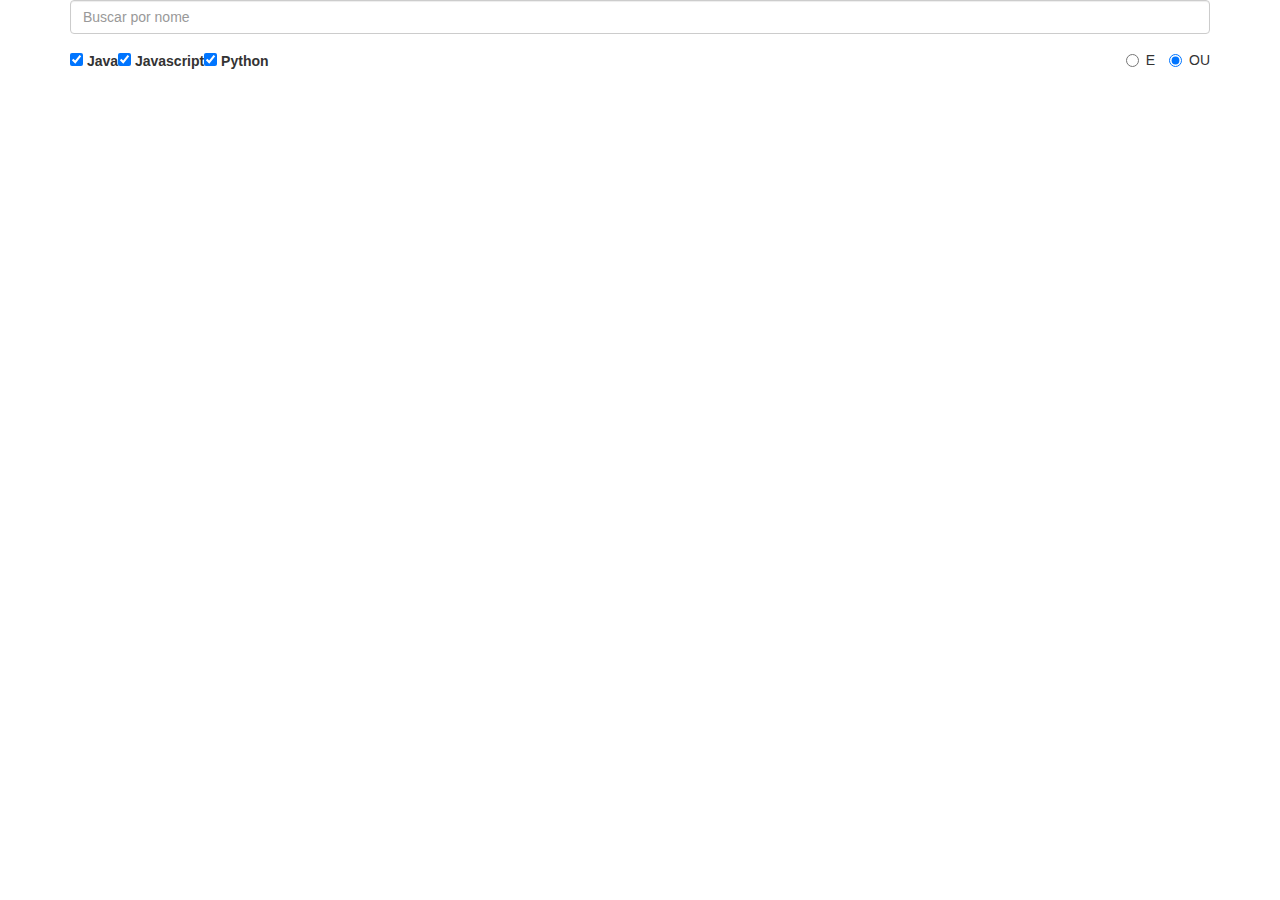
<file: index.html>
<!DOCTYPE html>
<html lang="pt-BR">
<head>
    <meta charset="UTF-8">
    <meta name="viewport" content="width=device-width, initial-scale=1.0">
    <title>Desafio Módulo 01</title>
    <link rel="stylesheet" href="https://maxcdn.bootstrapcdn.com/bootstrap/3.3.7/css/bootstrap.min.css">
    <link rel="stylesheet" href="./css/styles.css">
</head>
<body>
    <div class="container">
        
        <div class="row">
            <div class="col-xs-12">
                <div class="form-group">
                    <input type="text" placeholder="Buscar por nome" class="form-control" id="inputName">
                </div>
            </div>
        </div>
        
        <div class="row"  id="filterOptions">
            <div class="col-xs-6">
                <div id="checkboxes"></div>    
            </div>
            <div class="col-xs-6 text-right">
                <div id="radioButtons">
                    <label class="radio-inline">
                        <input type="radio" name="radioGroup" id="radioAnd"> E
                    </label>
                    <label class="radio-inline">
                        <input type="radio" name="radioGroup" id="radioOr" checked> OU
                    </label>
                </div>
            </div>
        </div>

        <div id="divDevs"></div>

    </div>

    <script src="https://code.jquery.com/jquery-3.5.1.min.js"></script>
    <script src="https://maxcdn.bootstrapcdn.com/bootstrap/3.3.7/js/bootstrap.min.js"></script>
    <script src="./js/script.js"></script>
</body>
</html>
</file>
<file: css/styles.css>
.dev-card {
  border: 1px solid lightgray;
  border-radius: 4px;
  padding: 4px;
  margin: 4px;
  display: flex;
  flex-direction: row;
  align-items: center;
  justify-content: flex-start;
}

.dev-card .data {
  margin-left: 8px;
  display: flex;
  flex-direction: column;
  align-items: flex-start;
  justify-content: flex-start;
}

.dev-card img.profile {
  width: 30px;
  height: 30px;
  border-radius: 50%;
}
</file>
